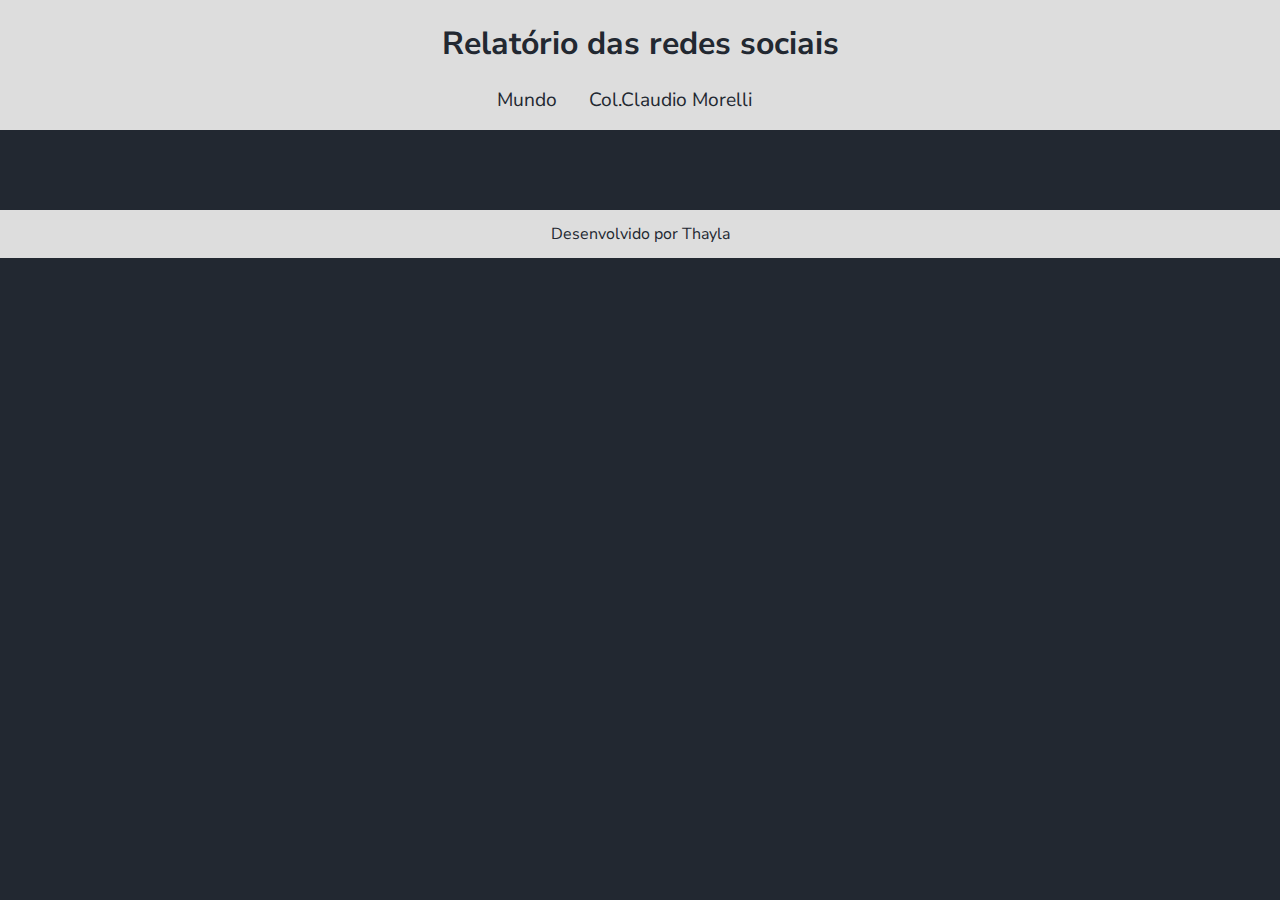
<file: minha-escola.html>
<!DOCTYPE html>
<html lang="pt-br">
<head>
    <meta charset="UTF-8">
    <meta name="viewport" content="width=device-width, initial-scale=1.0">
    <title>Redes Sociais - Minha escola</title>
    <link rel="stylesheet" href="style.css">
    <script src="https://cdn.plot.ly/plotly-2.27.0.min.js" charset="utf-8"></script>
</head>
<body>
    <header>
        <h1>Relatório das redes sociais</h1>
        <nav>
            <a href="index.html">Mundo</a>
            <a href="minha-escola.html">Col.Claudio Morelli</a>
        </nav>
    </header>
    <main class="graficos-section">
        <section id="graficos-container" class="graficos-container">
            <!-- crie os gráficos/texto aqui -->
        </section>
    </main>
    <footer>
        <p>Desenvolvido por Thayla</p>
    </footer>
    <script type="module" src="graficos/common.js"></script>
    <script type="module" src="graficos/redesSociaisMinhaEscola.js"></script>
</body>
</html>
</file>
<file: style.css>
@import url('https://fonts.googleapis.com/css2?family=Nunito+Sans:ital,opsz,wght@0,6..12,200..1000;1,6..12,200..1000&display=swap');

:root {
    --bg-color: #222831;
    --primary-color: #DDDDDD;
    --secondary-color: #04f05e;
    --font: "Nunito Sans", sans-serif;
}

body {
    background-color: var(--bg-color);
    color: var(--primary-color);
    font-family: var(--font);
    height: 100vh;
    margin: 0;
}

header {
    background-color: var(--primary-color);
    text-align: center;
    padding: 1px;
}

h1 {
    font-size: 2rem;
    color: var(--bg-color);
    font-weight: 700;
}

nav {
    display: flex;
    justify-content: center;
    font-weight: 400;
}

nav a {
    text-decoration: none;
    color: var(--bg-color);
    margin: 0 2rem 1rem 0rem;
    font-size: 1.2rem;
}

nav a:hover {
    text-decoration: underline;
    transform: scale(0.90);
    transition: transform 0.1s;
}

.grafico {
    margin-top: 3rem;
}

.graficos-container {
    margin: 5rem;
}

.graficos-container__texto {
    font-size: 1.3rem;
    text-align: center;
    padding: 2rem;
    border: var(--secondary-color) solid 2px;
}

span {
    font-weight: bold;
    color: var(--secondary-color);
}

footer {
    display: flex;
    align-items: center;
    justify-content: center;
    background-color: var(--primary-color);
    color: var(--bg-color);
    width: 100%;
    height: 3rem;
    margin-top: 2rem;
}
</file>
